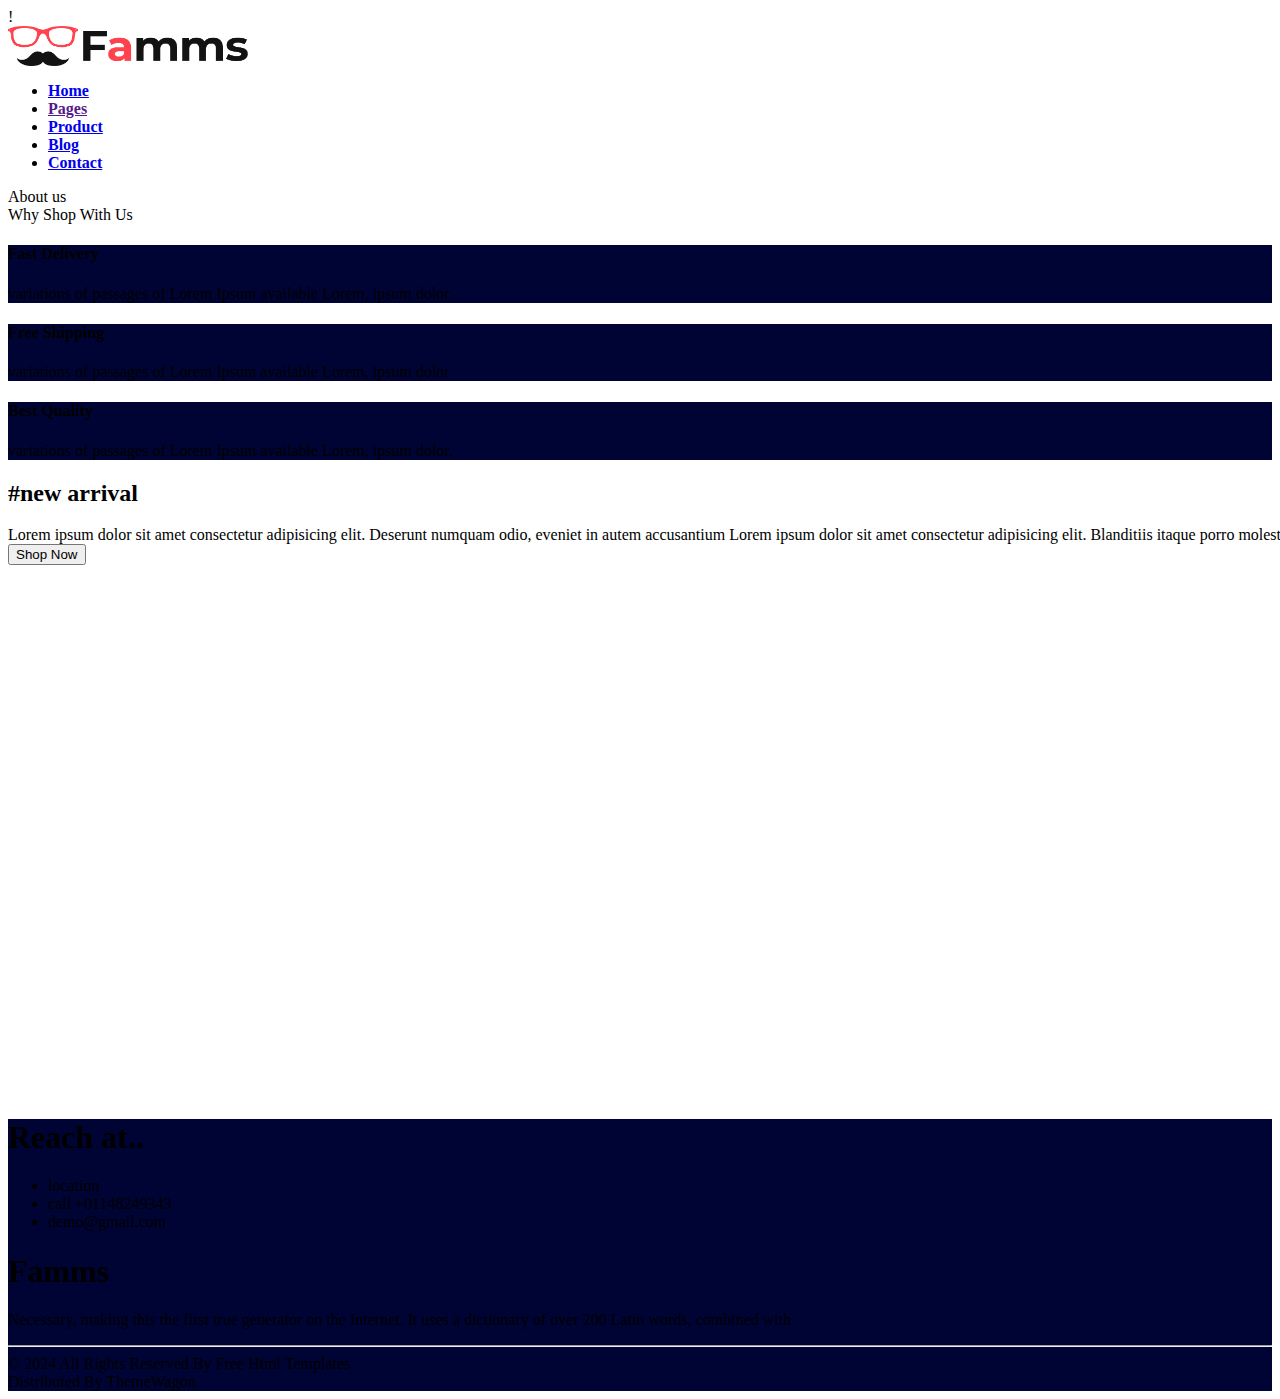
<file: practice/about.html>
!<!doctype html>
<html lang="en">
    <head>
        <title>Title</title>
        <!-- Required meta tags -->
        <meta charset="utf-8" />
        <meta
            name="viewport"
            content="width=device-width, initial-scale=1, shrink-to-fit=no"
        />

        <!-- Bootstrap CSS v5.2.1 -->
        <link
            href="https://cdn.jsdelivr.net/npm/bootstrap@5.3.2/dist/css/bootstrap.min.css"
            rel="stylesheet"
            integrity="sha384-T3c6CoIi6uLrA9TneNEoa7RxnatzjcDSCmG1MXxSR1GAsXEV/Dwwykc2MPK8M2HN"
            crossorigin="anonymous"
        />
        <link rel="stylesheet" href="about.css">
    </head>

    <body>
        <div class="container-fluid">
            <div class="navbar bg-light navbar-expand-md p-3">
                <div class="navbar-brand mx-auto">
                  <img src="logo.png" alt="" height="40px" width="240px" />
                </div>
            <ul class="navbar-nav mx-auto w-50">
                <li class="nav-item">
                  <div class="btn">
                    <a href="bootstrap.html" class="nav-link text-dark"><b>Home</b></a>
                  </div>
                </li>
                <li class="nav-item">
                  <div class="btn">
                    <a href="" class="nav-link text-dark icon-link-hover"
                      ><b>Pages</b></a
                    >
                  </div>
                </li>
                <li class="nav-item">
                  <div class="btn">
                    <a href="product.html" class="nav-link text-dark"><b>Product</b></a>
                  </div>
                </li>
                <li class="nav-item">
                  <div class="btn">
                    <a href="blog.html" class="nav-link text-dark"><b>Blog</b></a>
                  </div>
                </li>
                <li class="nav-item">
                  <div class="btn">
                    <a href="contact.html" class="nav-link text-dark"><b>Contact</b></a>
                  </div>
                </li>
              </ul>
            </div>
        <div class="text-light bg-danger text-center p-5 display-4 fw-bold ">About us</div>
        <div class="row">
          <div class="col display-4 text-center pt-5 fw-bold">Why Shop With Us</div>
        </div>
        <div class="row mt-5 justify-content-center">
          <div id="firstcard" class="col-md-3 text-center text-light p-5 rounded-4">
              <h4>Fast Delivery</h4>
              <p class="pt-2">variations of passages of Lorem Ipsum available Lorem, ipsum dolor.</p>
          </div>
          <div id="secondcard" class="col-md-3 text-center text-light mx-4 p-5 rounded-4">
              <h4>Free Shipping</h4>
              <p class="pt-2">variations of passages of Lorem Ipsum available Lorem, ipsum dolor</p>
          </div>
          <div id="thirdcard" class="col-md-3 text-center text-light p-5 rounded-4">
              <h4>Best Quality</h4>
              <p class="pt-2">variations of passages of Lorem Ipsum available Lorem, ipsum dolor.</p>
          </div>
        </div>
        <div class="row mt-5">
          <div id="img" class="col align-content-center text-center w-50 mb-0">
              <h2 class="text-capitalize display-4 fw-bold">#new arrival</h2>
              <div class="mx-auto w-25">Lorem ipsum dolor sit amet consectetur adipisicing elit. Deserunt numquam odio, eveniet in autem accusantium Lorem ipsum dolor sit amet consectetur adipisicing elit. Blanditiis itaque porro molestiae voluptas iure sit magni ab iste quo hic?</div>
              <button class="btn btn-danger text-light mt-4">Shop Now</button>
          </div>
        </div><br/>
        <div id="footer" class="row pt-5 pb-5 text-light">
          <div class="col-md-2 offset-2">
            <h1>Reach at..</h1>
            <ul class="list-unstyled mt-4">
              <li class="p-2">location</li>
              <li class="p-2">call +01148249343</li>
              <li class="p-2">demo@gmail.com</li>
            </ul>
          </div>
          <div class="col-md-3">
            <h1>Famms</h1>
            <p>Necessary, making this the first true generator on the Internet. It uses a dictionary of over 200 Latin words, combined with</p>
          </div>
          <hr class="w-50 mx-auto">
          <div class="text-center">
            © 2024 All Rights Reserved By Free Html Templates <br/>
            Distributed By ThemeWagon
          </div>
        </div>
      </div>
    </body>
</html>
</file>
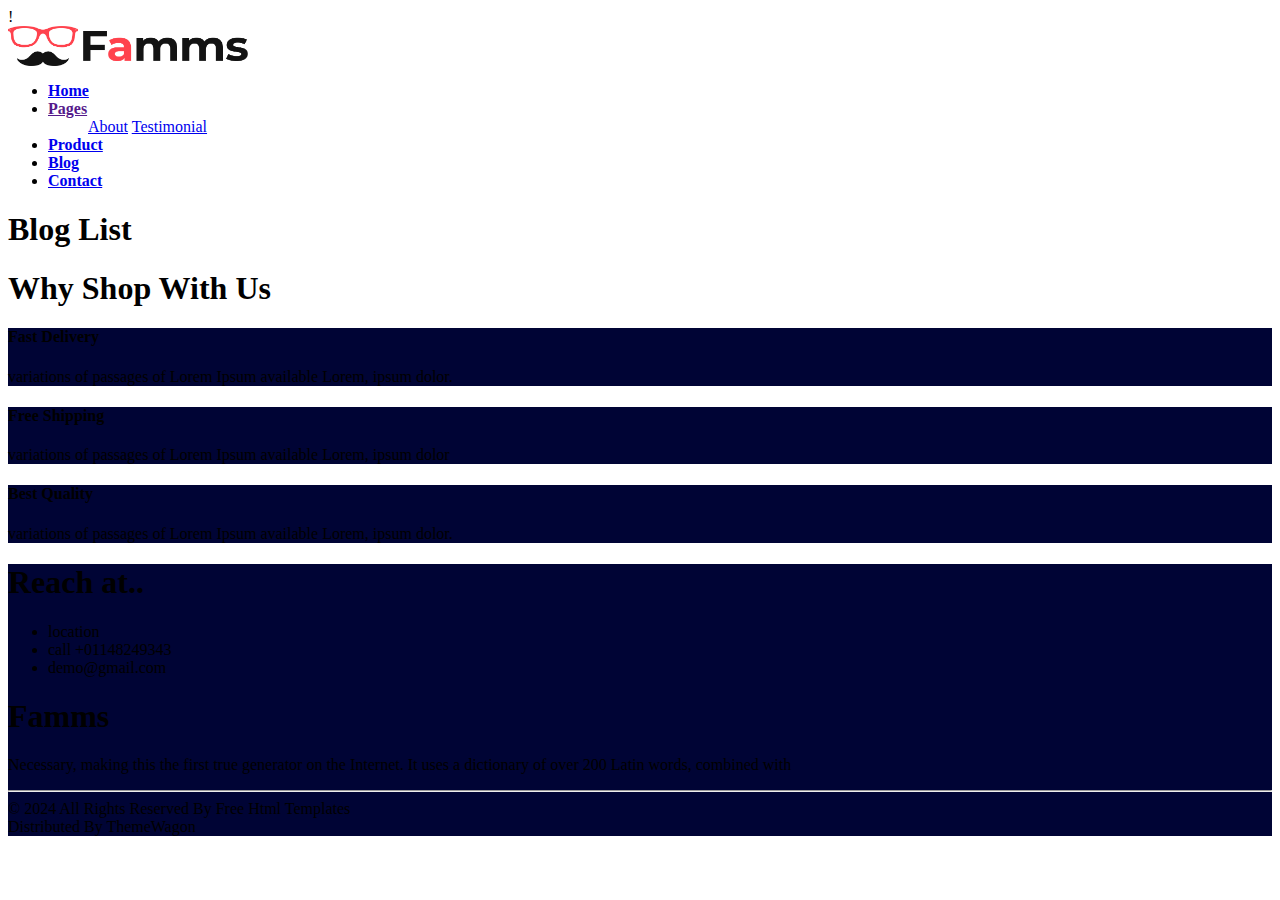
<file: practice/blog.html>
!<!doctype html>
<html lang="en">
    <head>
        <title>Title</title>
        <!-- Required meta tags -->
        <meta charset="utf-8" />
        <meta
            name="viewport"
            content="width=device-width, initial-scale=1, shrink-to-fit=no"
        />

        <!-- Bootstrap CSS v5.2.1 -->
        <link
            href="https://cdn.jsdelivr.net/npm/bootstrap@5.3.2/dist/css/bootstrap.min.css"
            rel="stylesheet"
            integrity="sha384-T3c6CoIi6uLrA9TneNEoa7RxnatzjcDSCmG1MXxSR1GAsXEV/Dwwykc2MPK8M2HN"
            crossorigin="anonymous"
        />
        <link rel="stylesheet" href="blog.css">
    </head>

    <body>
        <div class="container-fluid">
            <div class="navbar bg-light navbar-expand-md p-3">
                <div class="navbar-brand mx-auto">
                  <img src="logo.png" alt="" height="40px" width="240px" />
                </div>
                <ul class="navbar-nav mx-auto w-50">
                  <li class="nav-item">
                    <div class="btn">
                      <a href="bootstrap.html" class="nav-link text-dark"><b>Home</b></a>
                    </div>
                  </li>
                  <li class="nav-item pt-2">
                  <a
                  href=""
                  class="btn dropdown-toggle"
                  data-toggle="dropdown"
                  ><b>Pages</b></a>
                    <ul class="dropdown-menu mx-auto" aria-labelledby="dropdownMenuButton1">
                      <a href="about.html" class="dropdown-item">About</a>
                      <a class="dropdown-item" href="testimonial.html">Testimonial</a>
                    </ul>
                  </li>
                  <li class="nav-item">
                    <div class="btn">
                      <a href="product.html" class="nav-link text-dark"><b>Product</b></a>
                    </div>
                  </li>
                  <li class="nav-item">
                    <div class="btn">
                      <a href="blog.html" class="nav-link text-dark"><b>Blog</b></a>
                    </div>
                  </li>
                  <li class="nav-item">
                    <div class="btn">
                      <a href="contact.html" class="nav-link text-dark"><b>Contact</b></a>
                    </div>
                  </li>
                </ul>
            </div>
            <div class="row">
                <div class="col text-center">
                    <h1 class="bg-danger text-light fw-bold display-4 p-4">Blog List</h1>
                </div>
            </div>
            <div class="row mt-5">
                <div class="col text-center">
                    <h1 class="display-4 fw-bold">Why Shop With Us</h1>
                </div>
            </div>
            <div class="row mt-5 justify-content-center">
                <div id="firstcard" class="col-md-3 text-center text-light p-5 rounded-4">
                    <h4>Fast Delivery</h4>
                    <p class="pt-2">variations of passages of Lorem Ipsum available Lorem, ipsum dolor.</p>
                </div>
                <div id="secondcard" class="col-md-3 text-center text-light mx-4 p-5 rounded-4">
                    <h4>Free Shipping</h4>
                    <p class="pt-2">variations of passages of Lorem Ipsum available Lorem, ipsum dolor</p>
                </div>
                <div id="thirdcard" class="col-md-3 text-center text-light p-5 rounded-4">
                    <h4>Best Quality</h4>
                    <p class="pt-2">variations of passages of Lorem Ipsum available Lorem, ipsum dolor.</p>
                </div>
            </div>
            <div id="footer" class="row pt-5 pb-5 mt-5 text-light">
                <div class="col-md-2 offset-2">
                  <h1>Reach at..</h1>
                  <ul class="list-unstyled mt-4">
                    <li class="p-2">location</li>
                    <li class="p-2">call +01148249343</li>
                    <li class="p-2">demo@gmail.com</li>
                  </ul>
                </div>
                <div class="col-md-3">
                  <h1>Famms</h1>
                  <p>Necessary, making this the first true generator on the Internet. It uses a dictionary of over 200 Latin words, combined with</p>
                </div>
                <hr class="w-50 mx-auto">
                <div class="text-center pb-5">
                  © 2024 All Rights Reserved By Free Html Templates <br/>
                  Distributed By ThemeWagon
                </div>
            </div>
        </div>
        <script
            src="https://cdn.jsdelivr.net/npm/@popperjs/core@2.11.8/dist/umd/popper.min.js"
            integrity="sha384-I7E8VVD/ismYTF4hNIPjVp/Zjvgyol6VFvRkX/vR+Vc4jQkC+hVqc2pM8ODewa9r"
            crossorigin="anonymous"
        ></script>

        <script
            src="https://cdn.jsdelivr.net/npm/bootstrap@5.3.2/dist/js/bootstrap.min.js"
            integrity="sha384-BBtl+eGJRgqQAUMxJ7pMwbEyER4l1g+O15P+16Ep7Q9Q+zqX6gSbd85u4mG4QzX+"
            crossorigin="anonymous"
        ></script>
    </body>
</html>
</file>
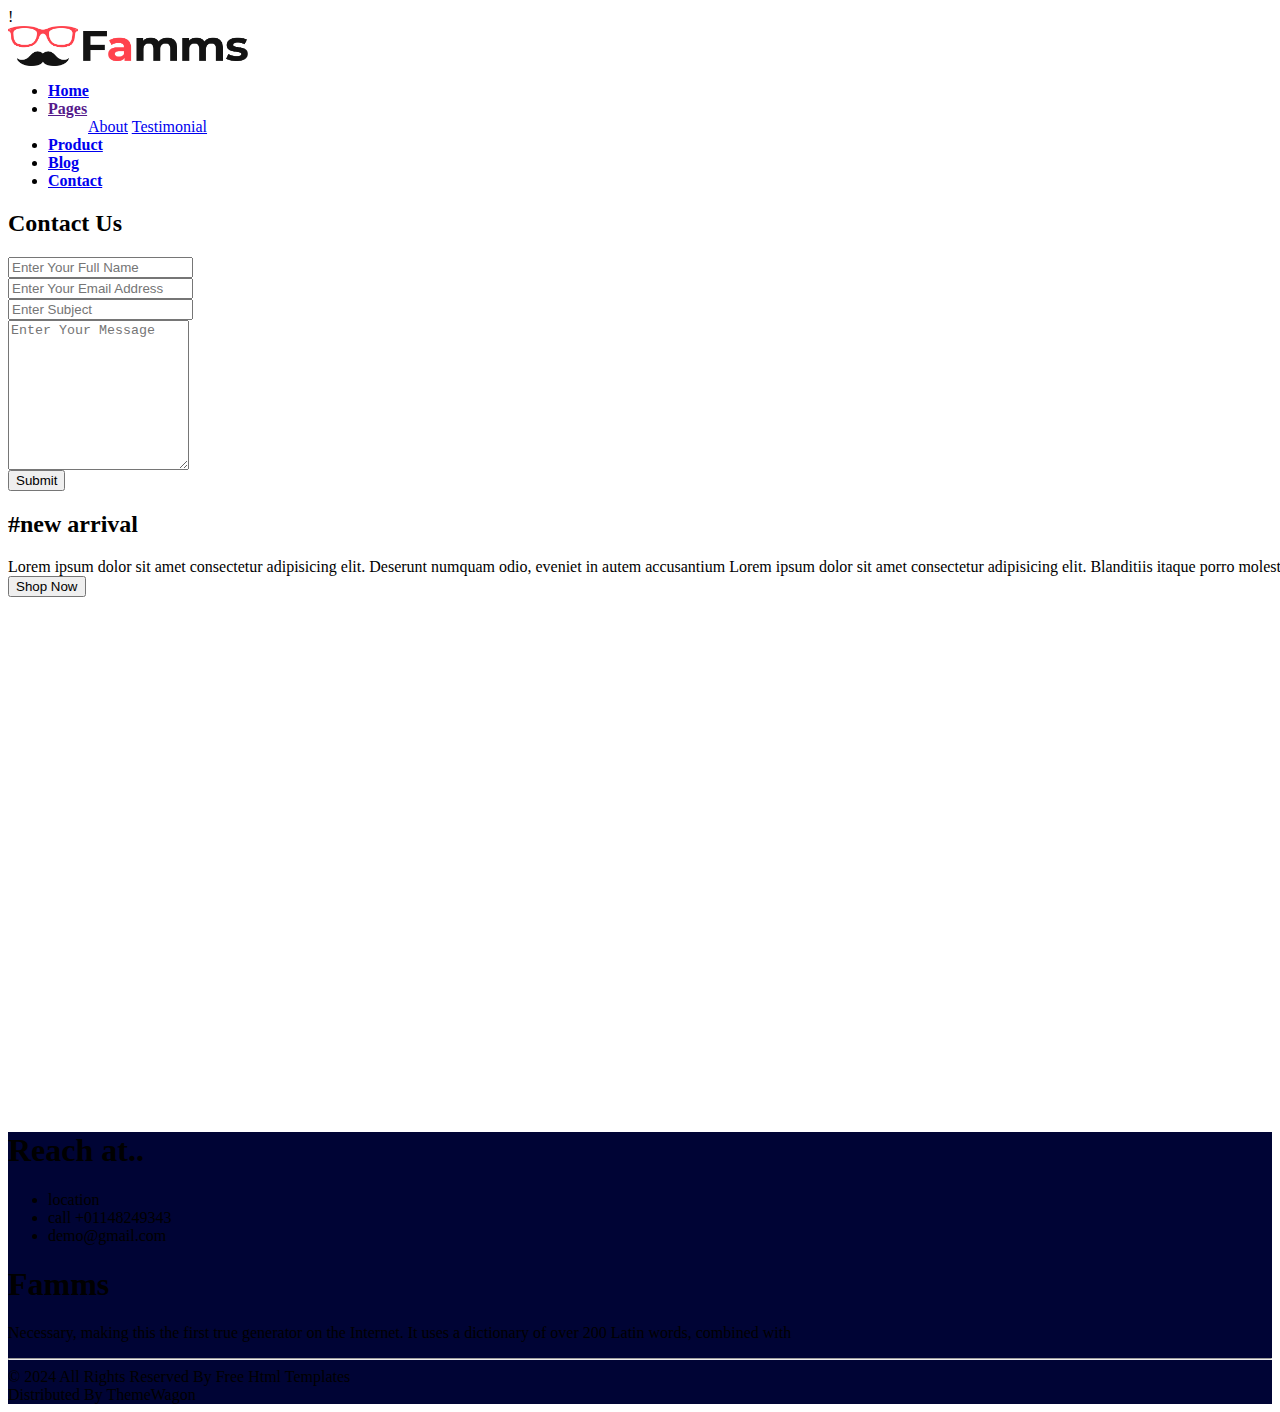
<file: practice/contact.html>
!<!doctype html>
<html lang="en">
    <head>
        <title>Title</title>
        <!-- Required meta tags -->
        <meta charset="utf-8" />
        <meta
            name="viewport"
            content="width=device-width, initial-scale=1, shrink-to-fit=no"
        />

        <!-- Bootstrap CSS v5.2.1 -->
        <link
            href="https://cdn.jsdelivr.net/npm/bootstrap@5.3.2/dist/css/bootstrap.min.css"
            rel="stylesheet"
            integrity="sha384-T3c6CoIi6uLrA9TneNEoa7RxnatzjcDSCmG1MXxSR1GAsXEV/Dwwykc2MPK8M2HN"
            crossorigin="anonymous"
        />
        <link rel="stylesheet" href="contact.css">
    </head>

    <body>
        <div class="container-fluid">
            <div class="navbar bg-light navbar-expand-md p-3">
                <div class="navbar-brand mx-auto">
                  <img src="logo.png" alt="" height="40px" width="240px" />
                </div>
                <ul class="navbar-nav mx-auto w-50">
                  <li class="nav-item">
                    <div class="btn">
                      <a href="bootstrap.html" class="nav-link text-dark"><b>Home</b></a>
                    </div>
                  </li>
                  <li class="nav-item pt-2">
                  <a
                  href=""
                  class="btn dropdown-toggle"
                  data-toggle="dropdown"
                  ><b>Pages</b></a>
                    <ul class="dropdown-menu mx-auto" aria-labelledby="dropdownMenuButton1">
                      <a href="about.html" class="dropdown-item">About</a>
                      <a class="dropdown-item" href="testimonial.html">Testimonial</a>
                    </ul>
                  </li>
                  <li class="nav-item">
                    <div class="btn">
                      <a href="product.html" class="nav-link text-dark"><b>Product</b></a>
                    </div>
                  </li>
                  <li class="nav-item">
                    <div class="btn">
                      <a href="blog.html" class="nav-link text-dark"><b>Blog</b></a>
                    </div>
                  </li>
                  <li class="nav-item">
                    <div class="btn">
                      <a href="contact.html" class="nav-link text-dark"><b>Contact</b></a>
                    </div>
                  </li>
                </ul>
            </div>
            <div class="row">
                <div class="col">
                    <h2 class="display-4 fw-bold text-center bg-danger text-light py-5">Contact Us</h2>
                </div>
            </div>
            <div class="row justify-content-center mt-5">
                <div class="col-md-5">
                    <div class="form-group text-center">
                        <input type="text" class="form-control py-3" placeholder="Enter Your Full Name">
                    </div>
                </div>
            </div>
            <div class="row justify-content-center mt-4">
                <div class="col-md-5">
                    <div class="form-group">
                        <input type="email" class="form-control py-3" placeholder="Enter Your Email Address">
                    </div>
                </div>
            </div>
            <div class="row justify-content-center mt-4">
                <div class="col-md-5">
                    <div class="form-group">
                        <input type="text" class="form-control py-3" placeholder="Enter Subject">
                    </div>
                </div>
            </div>
            <div class="row justify-content-center mt-4">
                <div class="col-md-5">
                    <div class="form-group">
                        <textarea class="form-control" style="height: 150px;" placeholder="Enter Your Message"></textarea>
                    </div>
                </div>
            </div>
            <div class="row mt-5">
                <div class="col text-center">
                    <button id="submit" class="btn btn-dark px-5 py-2 text-light fw-bold">Submit</button>
                </div>
            </div>
        </div>
        <div class="row mt-5">
            <div id="img" class="col align-content-center text-center w-50 mb-0">
                <h2 class="text-capitalize display-4 fw-bold">#new arrival</h2>
                <div class="mx-auto w-25 text-left">Lorem ipsum dolor sit amet consectetur adipisicing elit. Deserunt numquam odio, eveniet in autem accusantium Lorem ipsum dolor sit amet consectetur adipisicing elit. Blanditiis itaque porro molestiae voluptas iure sit magni ab iste quo hic?</div>
                <button class="btn btn-danger text-light mt-4">Shop Now</button>
            </div>
        </div>
        <div id="footer" class="row pt-5 pb-5 text-light">
            <div class="col-md-2 offset-2">
              <h1>Reach at..</h1>
              <ul class="list-unstyled mt-4">
                <li class="p-2">location</li>
                <li class="p-2">call +01148249343</li>
                <li class="p-2">demo@gmail.com</li>
              </ul>
            </div>
            <div class="col-md-3">
              <h1>Famms</h1>
              <p>Necessary, making this the first true generator on the Internet. It uses a dictionary of over 200 Latin words, combined with</p>
            </div>
            <hr class="w-50 mx-auto">
            <div class="text-center">
              © 2024 All Rights Reserved By Free Html Templates <br/>
              Distributed By ThemeWagon
            </div>
        </div>
        <script
            src="https://cdn.jsdelivr.net/npm/@popperjs/core@2.11.8/dist/umd/popper.min.js"
            integrity="sha384-I7E8VVD/ismYTF4hNIPjVp/Zjvgyol6VFvRkX/vR+Vc4jQkC+hVqc2pM8ODewa9r"
            crossorigin="anonymous"
        ></script>

        <script
            src="https://cdn.jsdelivr.net/npm/bootstrap@5.3.2/dist/js/bootstrap.min.js"
            integrity="sha384-BBtl+eGJRgqQAUMxJ7pMwbEyER4l1g+O15P+16Ep7Q9Q+zqX6gSbd85u4mG4QzX+"
            crossorigin="anonymous"
        ></script>
    </body>
</html>
</file>
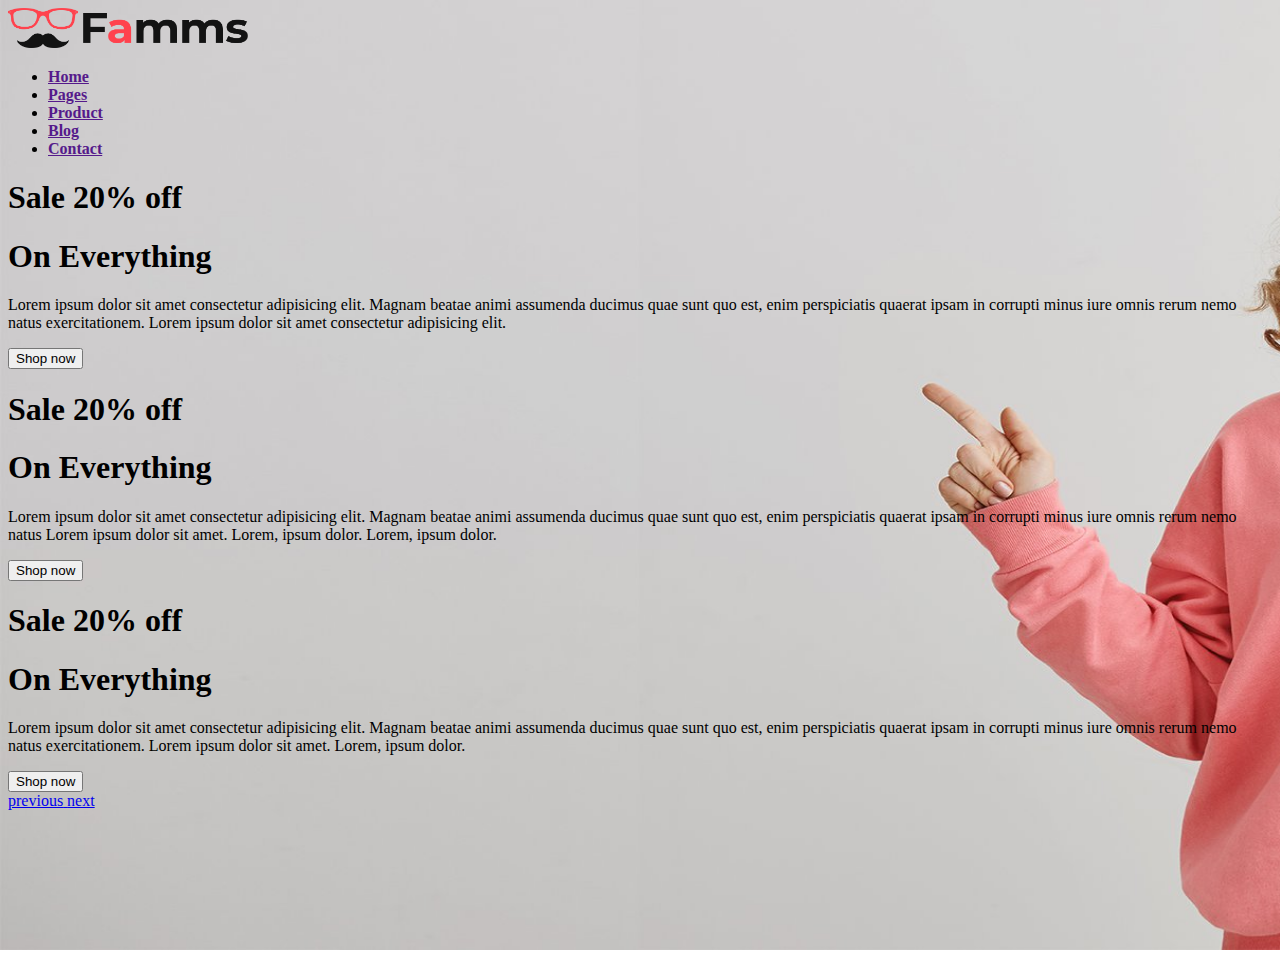
<file: practice/function.html>
<!DOCTYPE html>
<html lang="en">
  <head>
    <meta charset="UTF-8" />
    <meta name="viewport" content="width=device-width, initial-scale=1.0" />
    <title>Bootstrap Site</title>
    <link rel="stylesheet" href="style.css" />
    <link
      rel="stylesheet"
      href="https://stackpath.bootstrapcdn.com/bootstrap/5.0.0-alpha1/css/bootstrap.min.css"
      integrity="sha384-r4NyP46KrjDleawBgD5tp8Y7UzmLA05oM1iAEQ17CSuDqnUK2+k9luXQOfXJCJ4I"
      crossorigin="anonymous"
    />
    <script
      src="https://cdn.jsdelivr.net/npm/popper.js@1.16.0/dist/umd/popper.min.js"
      integrity="sha384-Q6E9RHvbIyZFJoft+2mJbHaEWldlvI9IOYy5n3zV9zzTtmI3UksdQRVvoxMfooAo"
      crossorigin="anonymous"
    ></script>
    <script
      src="https://stackpath.bootstrapcdn.com/bootstrap/5.0.0-alpha1/js/bootstrap.min.js"
      integrity="sha384-oesi62hOLfzrys4LxRF63OJCXdXDipiYWBnvTl9Y9/TRlw5xlKIEHpNyvvDShgf/"
      crossorigin="anonymous"
    ></script>
  </head>
  <body>
    <div class="container-fluid">
      <div class="navbar bg-light navbar-expand-md p-3">
        <div class="navbar-brand mx-auto">
          <img src="logo.png" alt="" height="40px" width="240px" />
        </div>
        <ul class="navbar-nav mx-auto w-50">
          <li class="nav-item">
            <div class="btn">
              <a href="" class="nav-link text-dark"><b>Home</b></a>
            </div>
          </li>
          <li class="nav-item">
            <div class="btn">
              <a href="" class="nav-link text-dark icon-link-hover"
                ><b>Pages</b></a
              >
            </div>
          </li>
          <li class="nav-item">
            <div class="btn">
              <a href="" class="nav-link text-dark"><b>Product</b></a>
            </div>
          </li>
          <li class="nav-item">
            <div class="btn">
              <a href="" class="nav-link text-dark"><b>Blog</b></a>
            </div>
          </li>
          <li class="nav-item">
            <div class="btn">
              <a href="" class="nav-link text-dark"><b>Contact</b></a>
            </div>
          </li>
        </ul>
      </div>
      <div class="row mh-100 align-content-center" style="height: 500px">
        <div class="col-md-8 text-center ml-5">
          <div
            id="carouselExampleControl"
            class="carousel slide"
            data-ride="carousel"
          >
            <div class="carousel-inner">
              <div class="carousel-item active">
                <h1 class="text-danger display-2 font-weight-bold">
                  Sale 20% off
                </h1>
                <h1 class="display-2 font-weight-bold">On Everything</h1>
                <p class="w-50 mx-auto text-left">
                  Lorem ipsum dolor sit amet consectetur adipisicing elit.
                  Magnam beatae animi assumenda ducimus quae sunt quo est, enim
                  perspiciatis quaerat ipsam in corrupti minus iure omnis rerum
                  nemo natus exercitationem. Lorem ipsum dolor sit amet
                  consectetur adipisicing elit.
                </p>
                <button type="button" class="btn text-white bg-danger">
                  Shop now
                </button>
              </div>
              <div class="carousel-item">
                <h1 class="text-danger font-weight-bold display-2">
                  Sale 20% off
                </h1>
                <h1 class="font-weight-bold display-2">On Everything</h1>
                <p class="w-50 mx-auto text-left">
                  Lorem ipsum dolor sit amet consectetur adipisicing elit.
                  Magnam beatae animi assumenda ducimus quae sunt quo est, enim
                  perspiciatis quaerat ipsam in corrupti minus iure omnis rerum
                  nemo natus Lorem ipsum dolor sit amet. Lorem, ipsum dolor.
                  Lorem, ipsum dolor.
                </p>
                <button type="button" class="btn text-white bg-danger">
                  Shop now
                </button>
              </div>
              <div class="carousel-item">
                <h1 class="text-danger font-weight-bold display-2">
                  Sale 20% off
                </h1>
                <h1 class="font-weight-bold display-2">On Everything</h1>
                <p class="w-50 mx-auto text-left">
                  Lorem ipsum dolor sit amet consectetur adipisicing elit.
                  Magnam beatae animi assumenda ducimus quae sunt quo est, enim
                  perspiciatis quaerat ipsam in corrupti minus iure omnis rerum
                  nemo natus exercitationem. Lorem ipsum dolor sit amet. Lorem,
                  ipsum dolor.
                </p>
                <button type="button" class="btn text-white bg-danger">
                  Shop now
                </button>
              </div>
              <!--#carouselExampleControl means ye apne ko carousel ki main div id me bhi dalna hai aur a ke href me bhi dalna hai # laga ke to kaam karege buttons-->
              <a
                href="#carouselExampleControl"
                class="carousel-control-prev"
                data-slide="prev"
              >
                <span
                  class="carousel-control-prev-icon"
                  aria-hidden="true"
                ></span>
                <span class="sr-only">previous</span>
              </a>
              <a
                href="#carouselExampleControl"
                class="carousel-control-next"
                data-slide="next"
              >
                <span
                  class="carousel-control-next-icon"
                  aria-hidden="true"
                ></span>
                <span class="sr-only">next</span>
              </a>
            </div>
          </div>
        </div>
      </div>
    </div>
  </body>
</html>
</file>
<file: practice/about.css>
b:hover {
    color: red;
}
#img {
    background-image: url("https://themewagon.github.io/famms/images/arrival-bg.png");
    height: 600px;
    width: 2300px;
    background-repeat: no-repeat;
    background-position: absolute;

}
#footer {
    background-color: #000435;
}
li:hover {
    color: red;
}
#firstcard,#secondcard, #thirdcard {
    background-color: #000435;
}
</file>
<file: practice/blog.css>
b:hover {
    color: red;
  }
#firstcard,#secondcard, #thirdcard {
    background-color: #000435;
}
#footer {
    background-color: #000435;
}
li:hover {
    color: red;
}
</file>
<file: practice/contact.css>
b:hover {
    color: red;
}
#submit:hover {
    background-color: red;
}
#footer {
    background-color: #000435;
}
li:hover {
    color: red;
}
#img {
    background-image: url("https://themewagon.github.io/famms/images/arrival-bg.png");
    height: 600px;
    width: 2350px;
    background-repeat: no-repeat;

}
</file>
<file: practice/style.css>
body {
    background-image: url("slider-bg.jpg");
    background-size: 1950px 950px;
    height: 950px;
    background-repeat: no-repeat;
  }
b:hover {
    color: red;
  }
  #img {
    background-image: url("https://themewagon.github.io/famms/images/arrival-bg.png");
    height: 600px;
    width: 2300px;
    background-repeat: no-repeat;
    background-position: absolute;

}
#subscribe {
  background-color: #e5cece;
  color: #000435;;
}
#subs:hover {
  background-color: white;
  color: red;
}
#firstcard,#secondcard, #thirdcard {
  background-color: #000435;
}
#products:hover {
  background-color: white;
  color: red;
}
#cart:hover {
  background-color: white;
  color: red;
}
</file>
